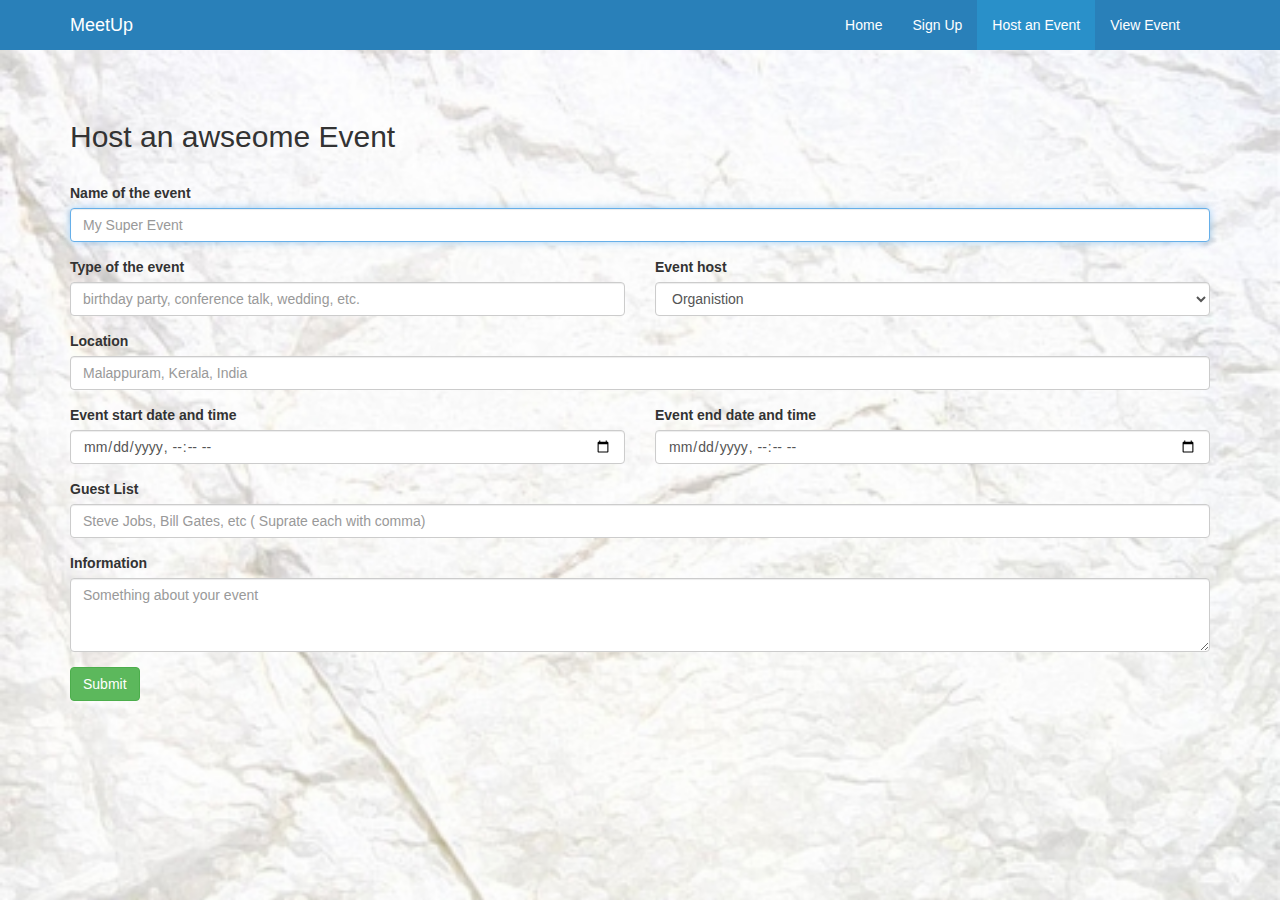
<file: host.html>
<!DOCTYPE html>
<html>
  <head>
    <meta charset="utf-8">
    <title>MeetUp</title>
    <meta name="viewport" content="width=device-width">
    <link rel="stylesheet" href="bootstrap/css/bootstrap.min.css" />
    <link rel="stylesheet" href="css/style.css" media="screen"/>
    <script src="js/jquery.min.js"></script>
    <script src="https://cdn.firebase.com/js/client/2.2.4/firebase.js"></script>
  </head>
  <body>
    <nav class="navbar navbar-default topnav" role="navigation">
      <div class="container">
        <div class="navbar-header">
          <button type="button" class="navbar-toggle" data-toggle="collapse" data-target="#navbar">
            <span class="sr-only">Toggle navigation</span>
            <span class="icon-bar"></span>
            <span class="icon-bar"></span>
            <span class="icon-bar"></span>
          </button>
          <a class="navbar-brand" href="#">MeetUp</a>
        </div>

        <!-- Collect the nav links, forms, and other content for toggling -->
        <div class="collapse navbar-collapse navbar-right" id="navbar">
          <ul class="nav navbar-nav">
            <li><a href="index.html">Home</a></li>
            <li><a href="signup.html">Sign Up</a></li>
            <li class="active"><a href="host.html">Host an Event</a></li>
            <li><a href="view.html">View Event</a></li>
          </ul>


        </div><!-- /.navbar-collapse -->
      </div><!-- /.container-fluid -->
    </nav>


    <div class="container content">
      <div class="meetup-data">
        <h2>Host an awseome Event</h2>
      </div>
      <p class="bg-success created">Event added.</p>
      <form class="row" id="host-event">
        <div class="form-group col-md-12">
          <label for="name">Name of the event</label>
          <input type="text" autofocus required class="form-control" id="name" placeholder="My Super Event">
        </div>
        <div class="form-group col-md-6">
          <label for="type">Type of the event</label>
          <input list="type-list" required type="datalist" class="form-control" id="type" placeholder="birthday party, conference talk, wedding, etc.">
          <datalist id="type-list">
            <option value="Birthday Party"></option>
            <option value="Conference Talk"></option>
            <option value="Wedding"></option>
            <option value="Opera"></option>
            <option value="Tech Event"></option>
          </datalist>
        </div>
        <div class="form-group col-md-6">
          <label for="host">Event host</label>
          <select id="host" required class="form-control">
            <option value="Organistion">Organistion</option>
            <option value="Induvidual">Induvidual</option>
          </select>
        </div>
        <div class="form-group col-md-12">
          <label for="location">Location</label>
          <input required type="text" class="form-control" id="location" placeholder="Malappuram, Kerala, India">
        </div>
        <div class="form-group col-md-6">
          <label for="start-time">Event start date and time</label>
          <input required type="datetime-local" class="form-control" id="start-time">
        </div>
        <div class="form-group col-md-6">
          <label for="end-time">Event end date and time</label>
          <input required type="datetime-local" class="form-control" id="end-time">
        </div>
        <div class="form-group col-md-12">
          <label for="guest">Guest List</label>
          <input required type="text" class="form-control" id="guest" placeholder="Steve Jobs, Bill Gates, etc ( Suprate each with comma)">
        </div>

        <div class="form-group col-md-12">
          <label for="info">Information</label>
          <textarea class="form-control" rows="3" id="info" placeholder="Something about your event"></textarea>
        </div>
        <div class="form-group col-md-12">
          <button type="submit" id="submit" class="btn btn-success">Submit</button>
        </div>


      </form>
    </div>
  </body>
  <script src="bootstrap/js/bootstrap.min.js"></script>
  <script src="js/main.js"></script>
</html>
</file>
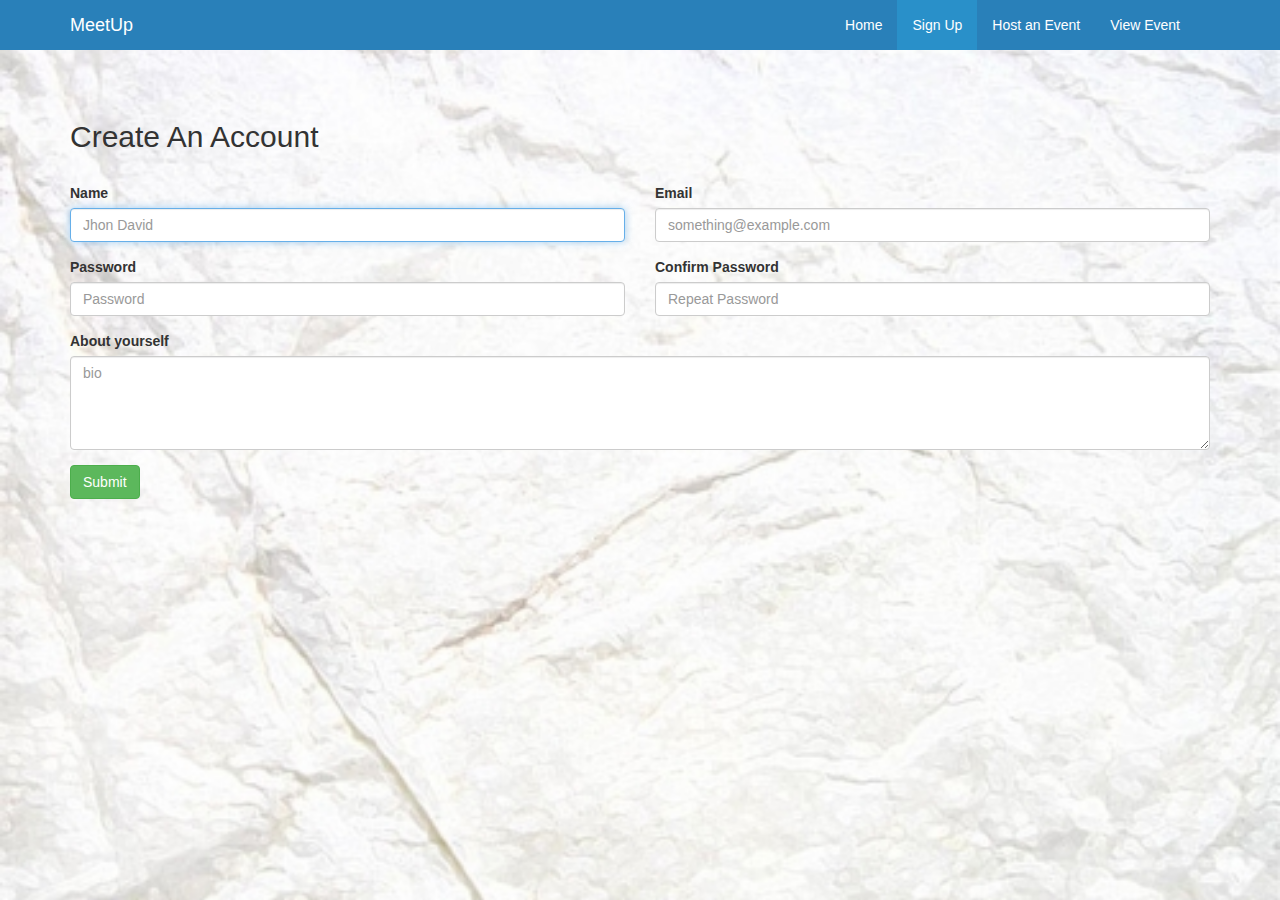
<file: signup.html>
<!DOCTYPE html>
<html>
  <head>
    <meta charset="utf-8">
    <title>MeetUp</title>
    <meta name="viewport" content="width=device-width">
    <link rel="stylesheet" href="bootstrap/css/bootstrap.min.css" />
    <link rel="stylesheet" href="css/style.css" media="screen"/>
    <script src="js/jquery.min.js"></script>
  </head>
  <body>
    <nav class="navbar navbar-default topnav" role="navigation">
      <div class="container">
        <div class="navbar-header">
          <button type="button" class="navbar-toggle" data-toggle="collapse" data-target="#navbar">
            <span class="sr-only">Toggle navigation</span>
            <span class="icon-bar"></span>
            <span class="icon-bar"></span>
            <span class="icon-bar"></span>
          </button>
          <a class="navbar-brand" href="#">MeetUp</a>
        </div>

        <!-- Collect the nav links, forms, and other content for toggling -->
        <div class="collapse navbar-collapse navbar-right" id="navbar">
          <ul class="nav navbar-nav">
            <li><a href="index.html">Home</a></li>
            <li class="active"><a href="signup.html">Sign Up</a></li>
            <li><a href="host.html">Host an Event</a></li>
            <li><a href="view.html">View Event</a></li>
          </ul>


        </div><!-- /.navbar-collapse -->
      </div><!-- /.container-fluid -->
    </nav>


    <div class="container content">
      <div class="meetup-data">
        <h2>Create An Account</h2>
      </div>
      <p class="bg-success pad crea">Account Created !</p>
      <form class="row" id="create-ac">
        <div class="form-group col-md-6">
          <label for="name">Name</label>
          <input required autofocus type="text" class="form-control" id="name" placeholder="Jhon David">
        </div>
        <div class="form-group col-md-6">
          <label for="email">Email</label>
          <input required type="email" class="form-control" id="email" placeholder="something@example.com">
        </div>
        <div class="form-group col-md-6">
          <label for="password">Password</label>
          <input required type="password" class="form-control" id="password" placeholder="Password">
        </div>
        <div class="form-group col-md-6">
          <label for="repeat-pass">Confirm Password</label>
          <input required type="password" class="form-control" id="rpass" placeholder="Repeat Password">
        </div>
        <div class="form-group col-md-12">
          <label for="bio">About yourself</label>
          <textarea  class="form-control" rows="4" id="bio" placeholder="bio"></textarea>
        </div>
        <div class="form-group col-md-12">
          <button type="submit" id="submit" class="btn btn-success">Submit</button>
        </div>


      </form>
      <p class="bg-success pad crea">Account Created !</p>
    </div>
  </body>
  <script src="bootstrap/js/bootstrap.min.js"></script>
  <script src="js/main.js"></script>
</html>
</file>
<file: css/style.css>
.topnav{
  background: #2980b9;
  border-radius: 0;
  color:#fff;
  border: 0;
}
.topnav .active a{
  background: #2990c9 !important;
}
.topnav li, .topnav a{
  color: #fff !important;
}
.content{
  margin-top:50px;
}
.meetup-data{
  margin-bottom: 30px;
  max-width: 800px;
}
body { 
  background: url(meetup.jpg) no-repeat center center fixed; 
  -webkit-background-size: cover;
  -moz-background-size: cover;
  -o-background-size: cover;
  background-size: cover;

}
.meetup-data p{
  line-height: 150%;
  color:#404040;
  font-weight: 300;
  font-size: 16px;
}
.host-btn, .view-btn{
  text-align: center;

  color :#fff;
  text-decoration: none;
  font-size: 20px;
  border:10px solid #fff;
}
.host-btn a ,.view-btn a{
  padding: 10px 0;
  width: 100%;
  height: 100%;
  display: table;
  color:#fff !important;
  text-decoration: none;
}
.host-btn:hover, .host-btn:focus, .view-btn:hover, .host-btn:focus{
  text-decoration: none;
  background: #202020;
  color:#fff;
}
.host-btn {
  background: #27ae60;
}
.view-btn{
  background: #c0392b;
}
.created{
  padding:10px !important;
}
.pad{
  padding: 10px;
}
</file>
